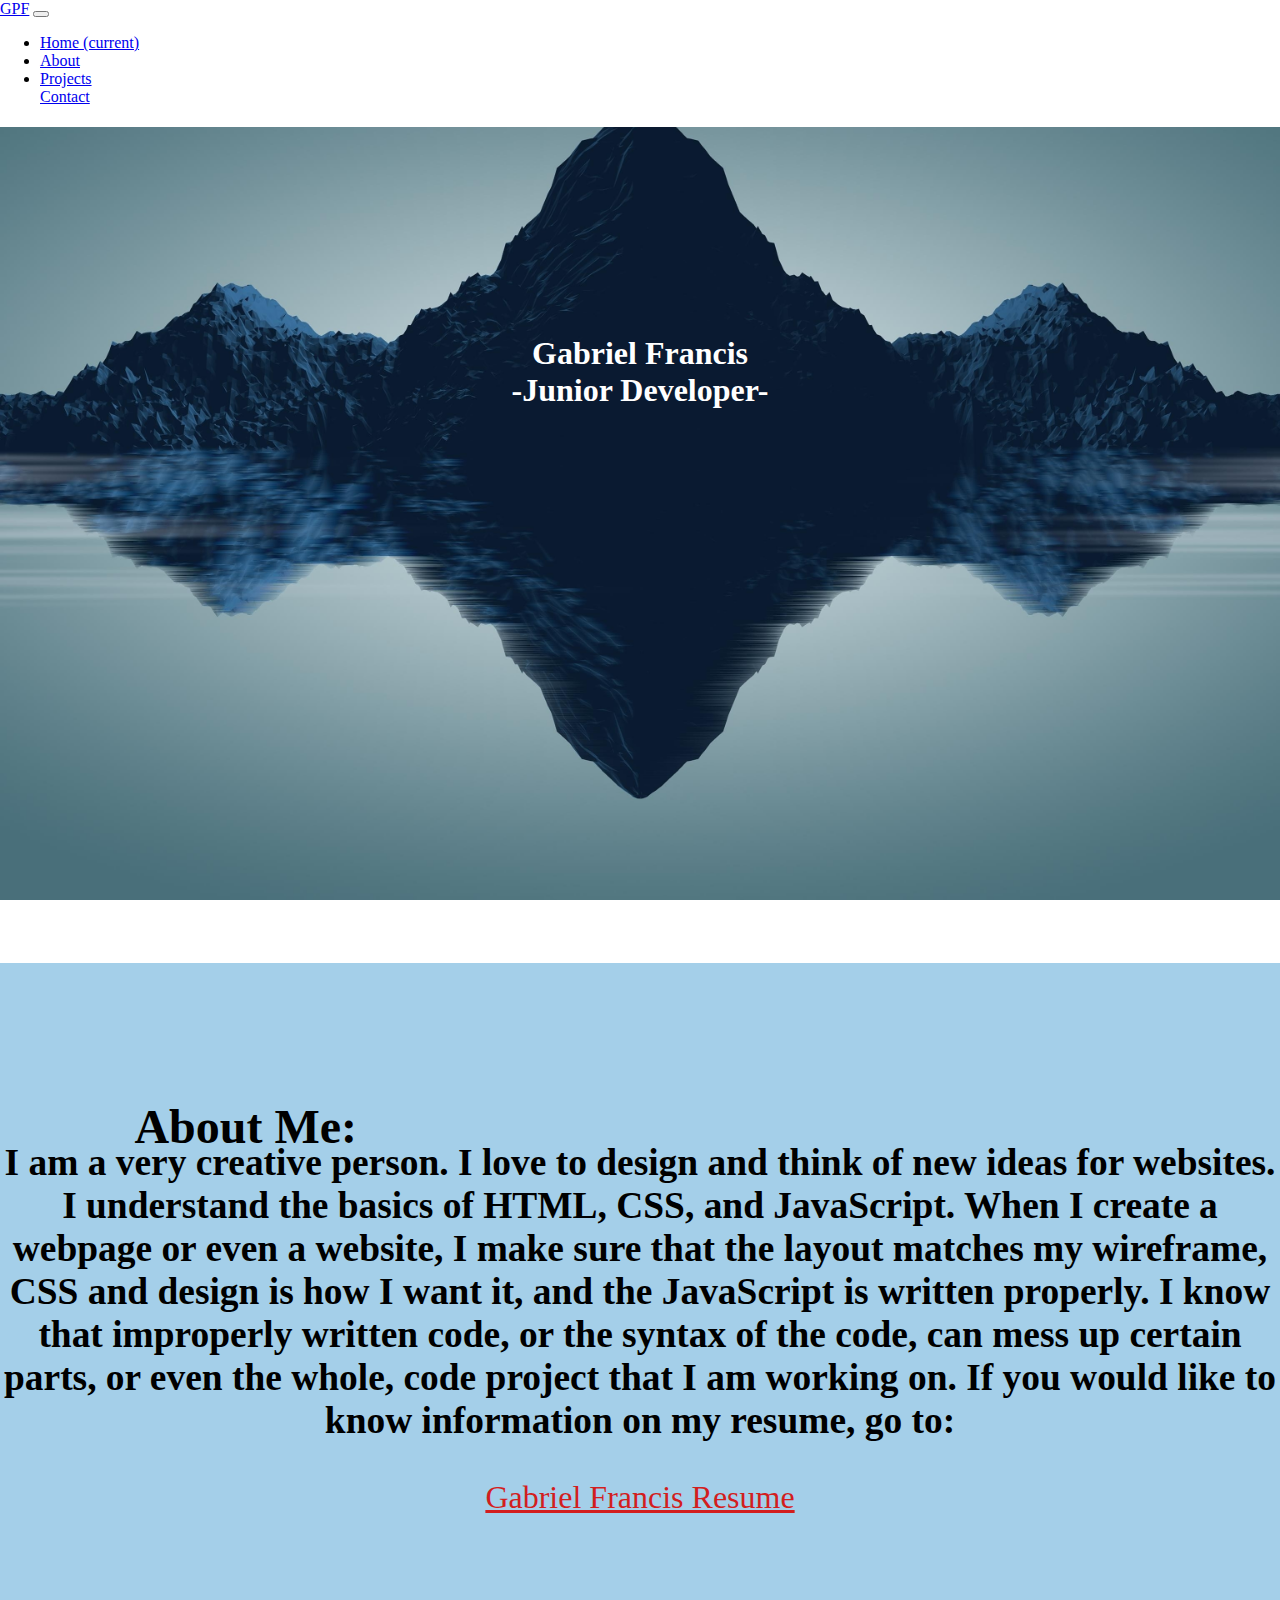
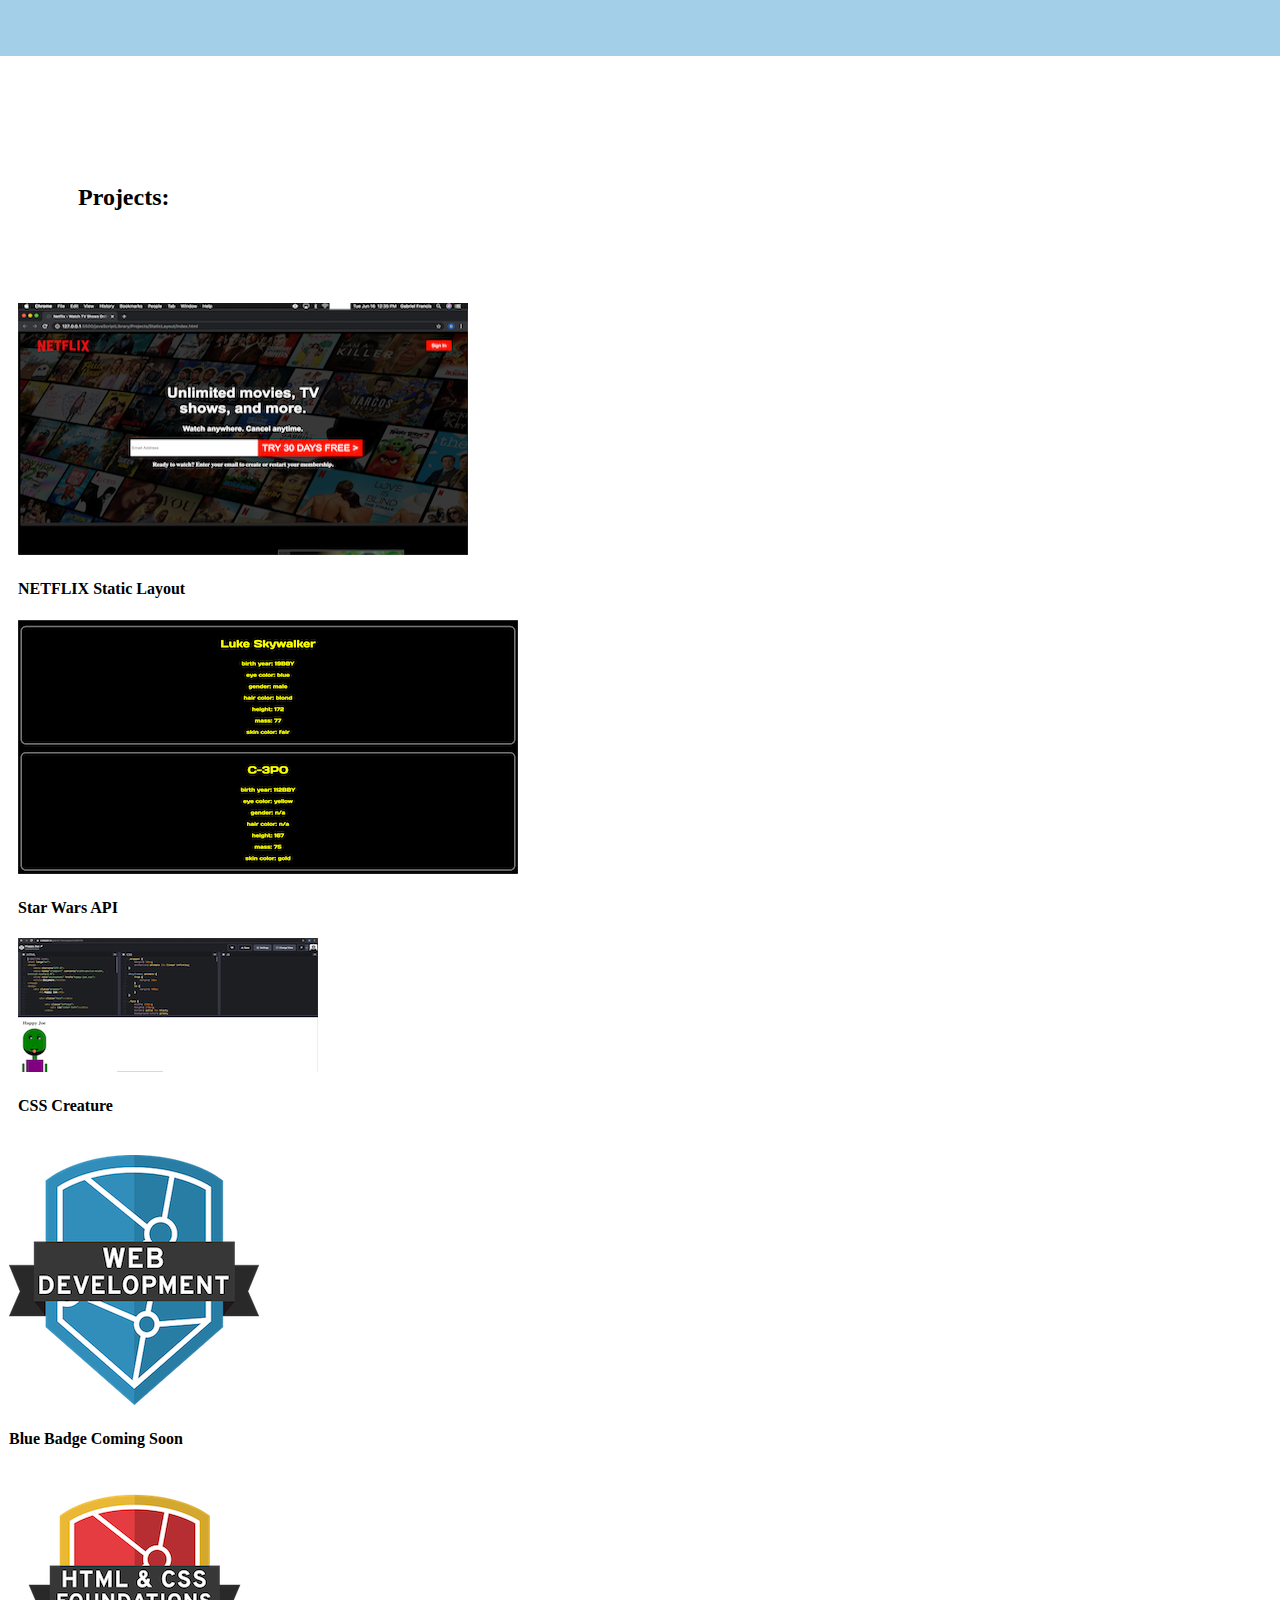
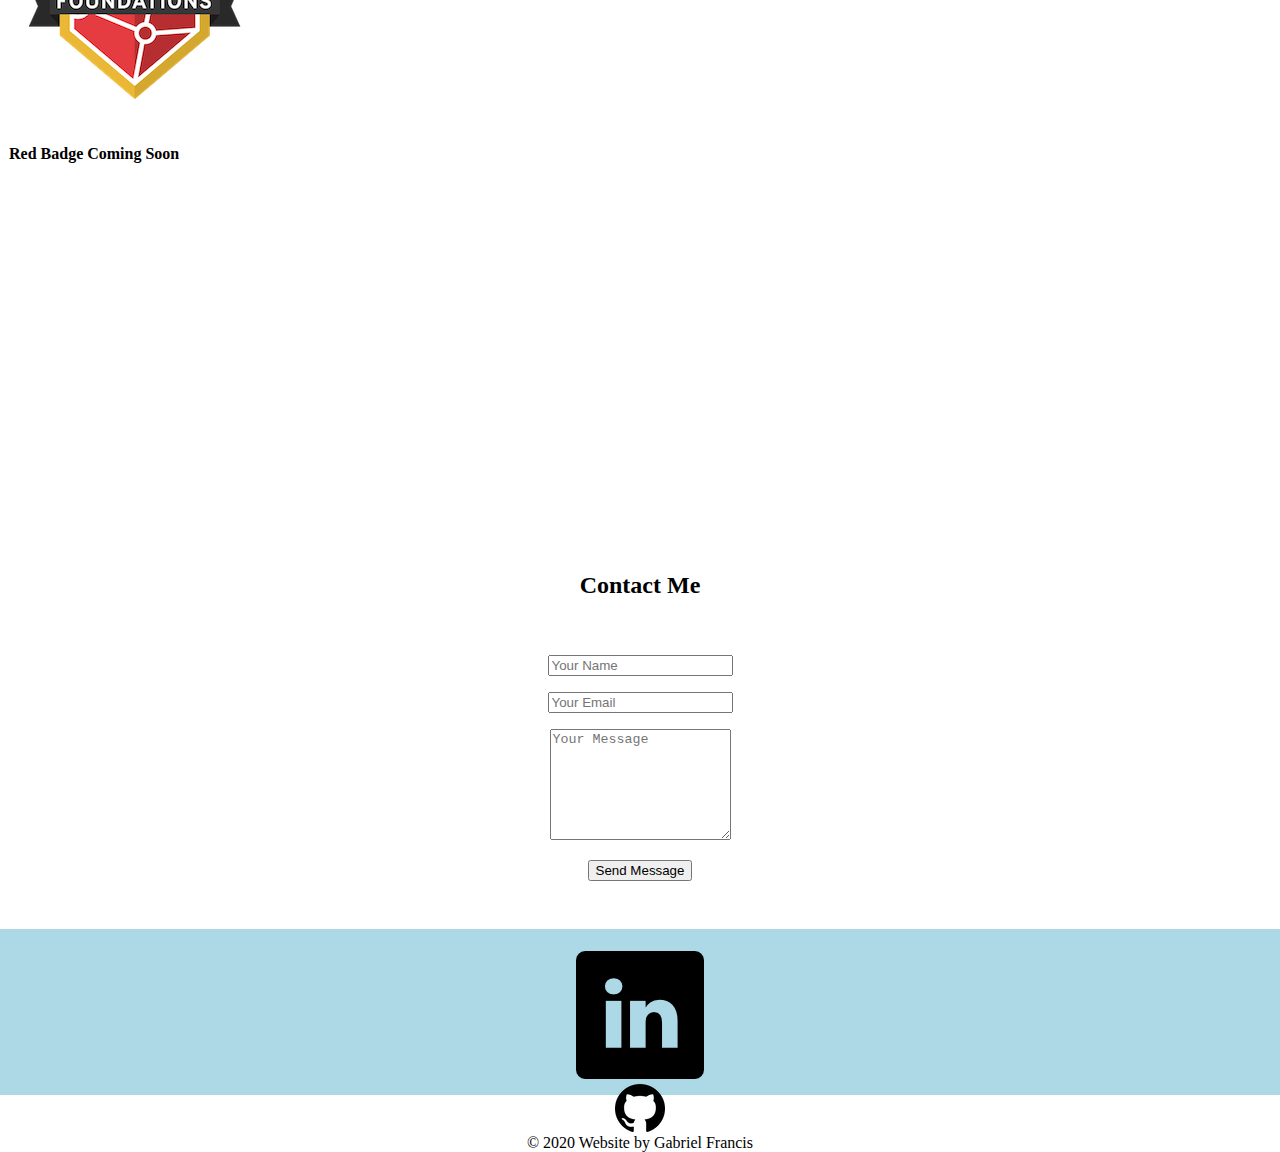
<file: index.html>
<!DOCTYPE html>
<html lang="en">
<head>
    <meta charset="UTF-8">
    <meta name="viewport" content="width=device-width, initial-scale=1.0">
    <title>Gabriel Francis</title>
    <link rel="stylesheet" href="https://stackpath.bootstrapcdn.com/bootstrap/4.5.0/css/bootstrap.min.css" integrity="sha384-9aIt2nRpC12Uk9gS9baDl411NQApFmC26EwAOH8WgZl5MYYxFfc+NcPb1dKGj7Sk" crossorigin="anonymous">
    <link rel="stylesheet" href="profilePage.css">
</head>

<body>

<section>
<div id="navbar">
  <nav class="navbar navbar-expand-lg fixed-top navbar-dark bg-dark">
    <a class="navbar-brand" href="#">GPF</a>
    <button class="navbar-toggler" type="button" data-toggle="collapse" data-target="#navbarNavDropdown" aria-controls="navbarNavDropdown" aria-expanded="false" aria-label="Toggle navigation">
      <span class="navbar-toggler-icon"></span>
    </button>
    
    <div class="collapse navbar-collapse" id="navbarNavDropdown">
      <ul class="navbar-nav ml-auto">
        <li class="nav-item active">
          <a class="nav-link" href="#">Home <span class="sr-only">(current)</span></a>
        </li>
        <li class="nav-item">
          <a class="nav-link" href="#about">About</a>
        </li>
        <li class="nav-item">
          <a class="nav-link" href="#projects">Projects</a>
        </li>
          <a class="nav-link" href="#contact">Contact</a>
        </li>
      </ul>
    </div>
  </nav>
</div>
</section>


<div class="jumbotron jumbotron-fluid" id="img1">
  <div class="container">
    <div class="row-md-auto">
      <h1 style="position: relative; text-align: center; top: 6.5em; color: white;">Gabriel Francis <br> -Junior Developer-</h1>
    </div>
  </div>
</div>

<section id="about">
<div class="container-fluid">
  <h2 id="about-header">About Me:</h2>
  <div class="row">
    <div class="col-sm-auto">


      <h3>I am a very creative person. I love to design and think of new ideas for websites. I understand the basics of HTML, CSS, and JavaScript. When I create a webpage or even a website, I make sure that the layout matches my wireframe, CSS and design is how I want it, and the JavaScript is written properly. I know that improperly written code, or the syntax of the code, can mess up certain parts, or even the whole, code project that I am working on. If you would like to know information on my resume, go to:
      </h3><a style="color: rgb(210, 30, 30);" target="blank" href="./assetsSLA/Gabriel Francis Resume.pdf">Gabriel Francis Resume</a>
    </div>
  </div>
</div>
</section>

<section id="projects">
<div class="container-fluid" id="projects">
  <div class="row">
    <div class="col-12">
      <h2 style="position: relative; left: 2.5em; top: -3em;">Projects:</h2>
    </div>
  </div>
  <div class="row projectsRow">
    <div class="col-md-auto">
      <a href="https://thecoder-droid.github.io/staticLayout-efaGold/" target="blank"><img src="./assetsSLA/netflixStaticLayoutThumb.png"></a>
        <h4>NETFLIX Static Layout</h4>
    </div>
    
    <div class="col-md-auto">
      <a href="https://gpf-starwarscharacters.firebaseapp.com/" target="blank"><img src="./assetsSLA/APIThumb.png"></a>
        <h4>Star Wars API</h4>
    </div>

    <div class="col-md-auto">
      <a href="https://codepen.io/gabriel-francis/pen/LYpMVVN" target="blank"><img src="./assetsSLA/happyJoeThumb.png"></a>
        <h4>CSS Creature</h4>
    </div>
  </div>
</div> 

    <br>

  <div class="row projectsRow">    

    <div class="col-md-auto"></div>

    <div class="col-md-auto">        
      <a href="" target="blank"><img src="./assetsSLA/blueBadgeThumb.png"></a>
        <h4>Blue Badge Coming Soon</h4>
    </div>

    <div class="col-md-auto">        
      <a href="" target="blank"><img src="./assetsSLA/redBadgeThumb.png"></a>
        <h4>Red Badge Coming Soon</h4>
    </div>

    </div>
  </div>
</div>
</section>

<section id="contact">
  <div class="container">
    <h2>Contact Me</h2>
    <br>
    <br>
  
  <div class="row display-block">
    <form id="fs-frm" name="simple-contact-form" accept-charset="utf-8" action="https://formspree.io/thegabrielfrancis@gmail.com" method="post">
    <div class="control-group">
      <div class="form-group">
        <input type="text" class="form-control" placeholder="Your Name" id="name" required="" data-validation-required-message="Please enter your name" name="name">
        <p class="help-block text-danger"></p>
      </div>
    </div>
    <div class="control-group">
      <div class="form-group">
        <input type="text" class="form-control" placeholder="Your Email" id="name" required="" data-validation-required-message="Please enter your name" name="name">
        <p class="help-block text-danger"></p>
      </div>
    </div>
    <div class="control-group">
      <div class="form-group">
        <textarea class="form-control" rows="7" placeholder="Your Message" id="message" required="" data-validation-required-message="Please leave a message" name="message"></textarea>        
        <p class="help-block text-danger"></p>
      </div>
    </div>
    <div class="text-center">
      <button>
        <i class="fa fa-paper-plane-o" aria-hidden="true"></i>
          Send Message 
      </button>
    </div>
    </form>
  </div>
</div>
</section>

<section id="footer">
  <div class="container">
    <div class="row footerRow">

      <div class="col-md-auto" id="linkedin">
        <a href="https://www.linkedin.com/in/gabriel-francis-8aa4b81b1/" target="blank"><img src="./assetsSLA/linkedin-thumb.png"></a>
      </div>
      
      <div class="col-md-auto" id="github">
        <a href="https://github.com/thecoder-droid" target=blank><img src="./assetsSLA/github-image.png"></a>
      </div>
    </div>

    <div class="col-md-auto">

    </div>

  <div class="col-md-auto" id="span">  
    <p>
      <span>© 2020 Website by Gabriel Francis</span>
    </p>
  </div>
</div>
</section>
     
</body>
<script src="https://code.jquery.com/jquery-3.5.1.slim.min.js" integrity="sha384-DfXdz2htPH0lsSSs5nCTpuj/zy4C+OGpamoFVy38MVBnE+IbbVYUew+OrCXaRkfj" crossorigin="anonymous"></script>
<script src="https://cdn.jsdelivr.net/npm/popper.js@1.16.0/dist/umd/popper.min.js" integrity="sha384-Q6E9RHvbIyZFJoft+2mJbHaEWldlvI9IOYy5n3zV9zzTtmI3UksdQRVvoxMfooAo" crossorigin="anonymous"></script>
<script src="https://stackpath.bootstrapcdn.com/bootstrap/4.5.0/js/bootstrap.min.js" integrity="sha384-OgVRvuATP1z7JjHLkuOU7Xw704+h835Lr+6QL9UvYjZE3Ipu6Tp75j7Bh/kR0JKI" crossorigin="anonymous"></script>

</body>
</html>
</file>
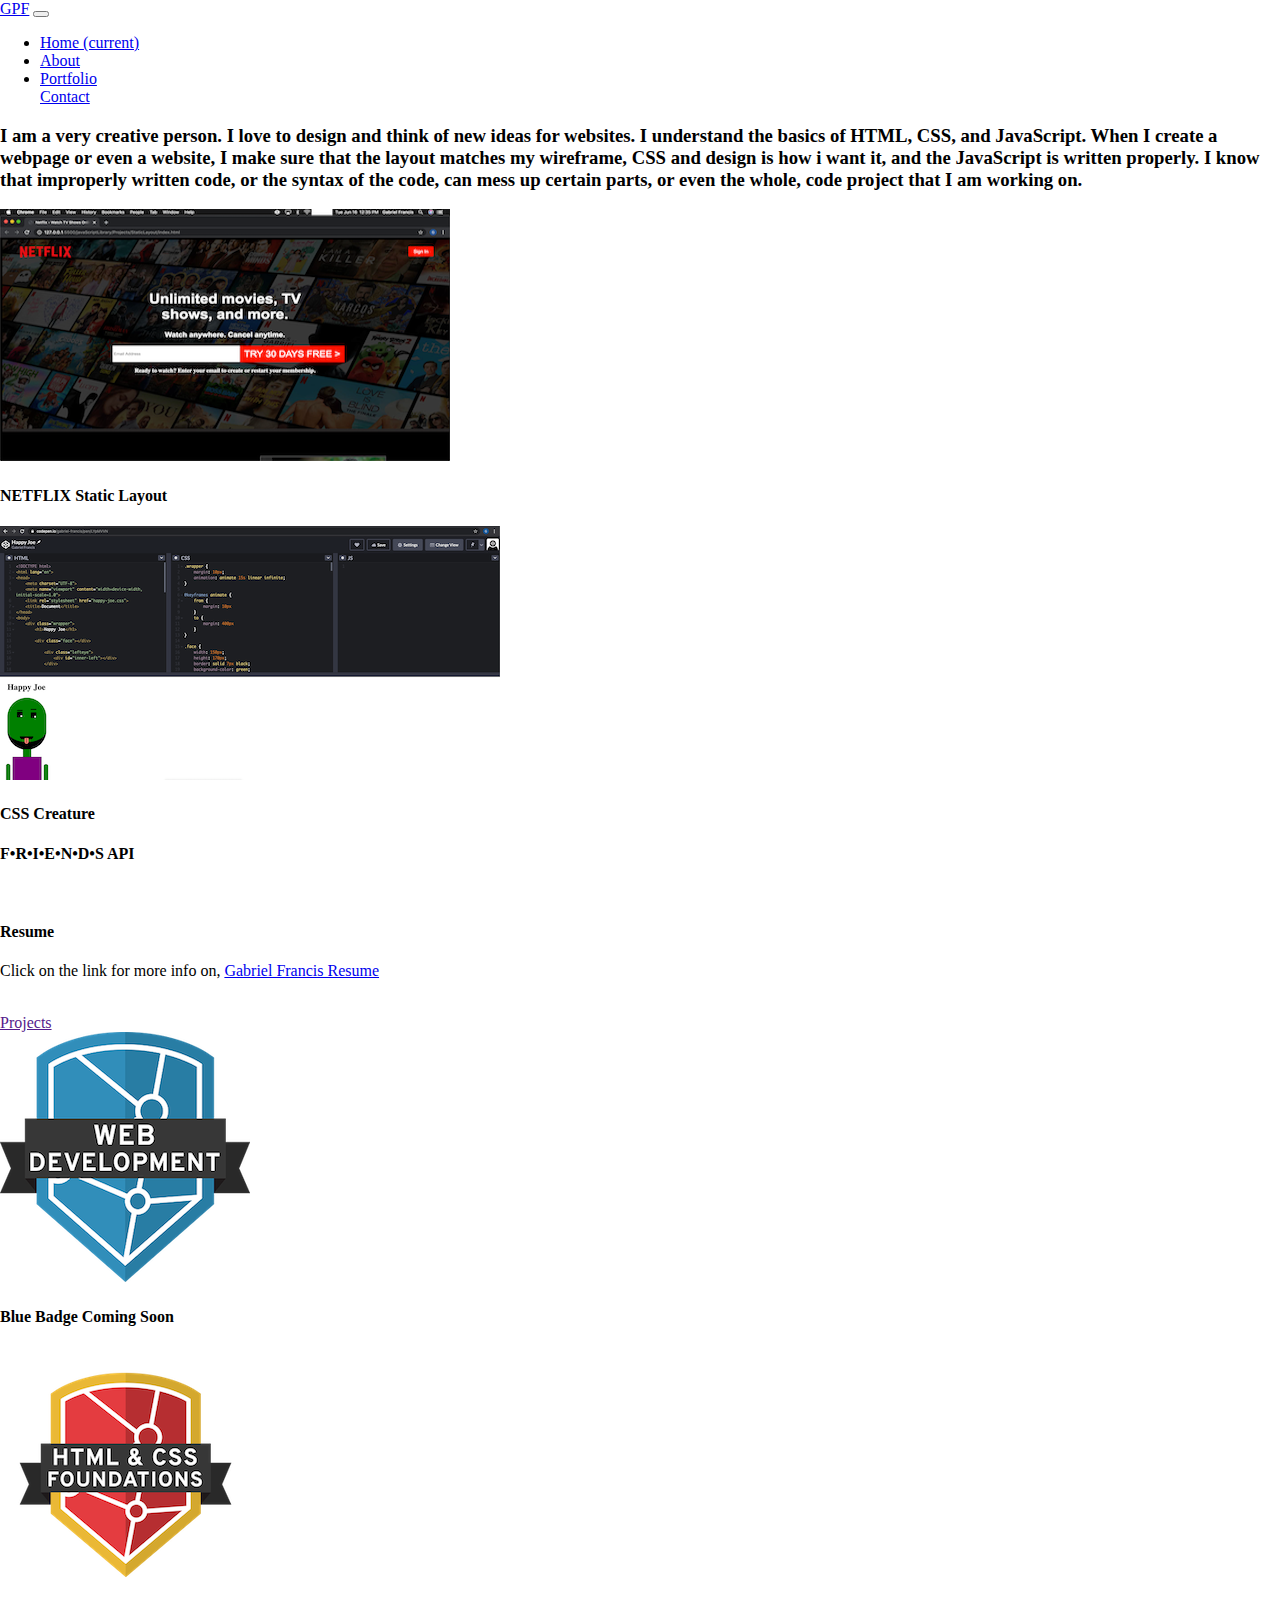
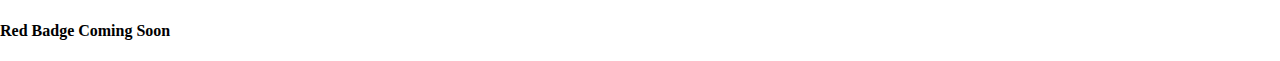
<file: profilePage.html>
<!DOCTYPE html>
<html lang="en">
<head>
    <meta charset="UTF-8">
    <meta name="viewport" content="width=device-width, initial-scale=1.0">
    <title>Document</title>
    <link rel="stylesheet" href="https://stackpath.bootstrapcdn.com/bootstrap/4.5.0/css/bootstrap.min.css" integrity="sha384-9aIt2nRpC12Uk9gS9baDl411NQApFmC26EwAOH8WgZl5MYYxFfc+NcPb1dKGj7Sk" crossorigin="anonymous">
    <link rel="stylesheet" href="profilePage.css">
</head>

<body>

<nav class="navbar navbar-expand-lg fixed-top navbar-dark bg-dark">
  <a class="navbar-brand" href="#">GPF</a>
  <button class="navbar-toggler" type="button" data-toggle="collapse" data-target="#navbarNavDropdown" aria-controls="navbarNavDropdown" aria-expanded="false" aria-label="Toggle navigation">
    <span class="navbar-toggler-icon"></span>
  </button>
  
  <div class="collapse navbar-collapse" id="navbarNavDropdown">
    <ul class="navbar-nav ml-auto">
      <li class="nav-item active">
        <a class="nav-link" href="#">Home <span class="sr-only">(current)</span></a>
      </li>
      <li class="nav-item">
        <a class="nav-link" href="#div1">About</a>
      </li>
      <li class="nav-item">
        <a class="nav-link" href="#">Portfolio</a>
      </li>
        <a class="nav-link" href="#">Contact</a>
      </li>
    </ul>
  </div>
</nav>

<div class="container-fluid" id="div1">
  <div class="row">
    <div class="col-sm">
      <h3>I am a very creative person. I love to design and think of new ideas for websites. I understand the basics of HTML, CSS, and JavaScript. When I create a webpage or even a website, I make sure that the layout matches my wireframe, CSS and design is how i want it, and the JavaScript is written properly. I know that improperly written code, or the syntax of the code, can mess up certain parts, or even the whole, code project that I am working on.
      </h3>
    </div>
  </div>
</div>

<div class="container-fluid" id="div2">
  <div class="row align-items-center">
    <div class="col-sm">
      <a href="https://thecoder-droid.github.io/staticLayout-efaGold/" target="blank"><img src="./assetsSLA/netflixStaticLayoutThumb.png"></a>
        <h4>NETFLIX Static Layout</h4>
    </div>

    <div class="col-sm">
      <a href="https://codepen.io/gabriel-francis/pen/LYpMVVN"><img src="./assetsSLA/happyJoe.png"></a>
        <h4>CSS Creature</h4>
    </div>

    <div class="col-sm">
      <a href=""></a>
        <h4>F•R•I•E•N•D•S API</h4>
    </div>
  </div>  

  <br>
    
    <div class="row align-items-center">

      <div class="col-sm-4">

      </div>

      <div class="col-sm">
        <h4>Resume</h4>
        <p>Click on the link for more info on, <a href="./assetsSLA/Gabriel Francis Resume.pdf" target="blank">Gabriel Francis Resume</a></p>
      </div>
    </div>  

    <div class="col-sm">

    </div>

    <br>

  <div class="row align-self-center">
    <div class="col-sm">
      <a href="">Projects</a>        
    </div>

    <div class="col-sm">        
      <a href="" target="blank"><img src="./assetsSLA/blueBadgeThumb.png"></a>
        <h4>Blue Badge Coming Soon</h4>
    </div>

    <div class="col-sm">        
      <a href="" target="blank"><img src="./assetsSLA/redBadgeThumb.png"></a>
        <h4>Red Badge Coming Soon</h4>
    </div>
    </div>
  </div>
</div>
</div>

<div></div>
<div></div>
     
</body>
<script src="https://code.jquery.com/jquery-3.5.1.slim.min.js" integrity="sha384-DfXdz2htPH0lsSSs5nCTpuj/zy4C+OGpamoFVy38MVBnE+IbbVYUew+OrCXaRkfj" crossorigin="anonymous"></script>
<script src="https://cdn.jsdelivr.net/npm/popper.js@1.16.0/dist/umd/popper.min.js" integrity="sha384-Q6E9RHvbIyZFJoft+2mJbHaEWldlvI9IOYy5n3zV9zzTtmI3UksdQRVvoxMfooAo" crossorigin="anonymous"></script>
<script src="https://stackpath.bootstrapcdn.com/bootstrap/4.5.0/js/bootstrap.min.js" integrity="sha384-OgVRvuATP1z7JjHLkuOU7Xw704+h835Lr+6QL9UvYjZE3Ipu6Tp75j7Bh/kR0JKI" crossorigin="anonymous"></script>

</body>
</html>
</file>
<file: profilePage.css>
body {
  padding: 0;
  margin: 0;
  overflow-x: hidden;
}

#img1 {
  background-image: url(./assetsSLA/121412.jpg);
  background-size: cover;
  height: 100vh;
  width: 100vw;
  padding: none;
  text-align: center;
  background-attachment: fixed;
  background-position: center;
  background-position-x: center;
  background-position-y: center;
  background-repeat: no-repeat;
}

#about-header {
  position: absolute;
  left: 2.8em;
  top: 2em;
}

#about {
  position: relative;
  margin-top: -2em;
  font-size: 2em;
  text-align: center;
  padding: 50px;
  padding-top: 140px;
  padding-right: 0px;
  padding-bottom: 140px;
  padding-left: 0px;
  background-color: rgb(164, 207, 233);
}

#projects {
  position: relative;
  padding: 50px 0;
  padding-top: 90px;
  padding-right: 5px;
  padding-bottom: 0px;
  padding-left: 9px;
}

.projectsRow {
  justify-content: center;
}

#contact {
  background-image: url(./assetsSLA/BqtRc9.jpg);
  background-attachment: fixed;
  margin-bottom: 10em;
  top: 20em;
  text-align: center;
  position: relative;
  color: black;
  padding-top: 3em;
}
form {
  position: relative;
  text-align: center;
  width: 30%;
  margin: auto;
  padding-bottom: 3em;
}

.footerRow {
  justify-content: center;
}

#linkedin {
  position: relative;
  top: 1.2em;
}

#github {
  position: relative;
  top: 1.2em;
}

#span {
  top: 4em;
}

#footer {
  top: 10em;
  text-align: center;
  position: relative;
  height: 10em;
  border: solid 3px lightblue;
  background-color: lightblue;
}
</file>
